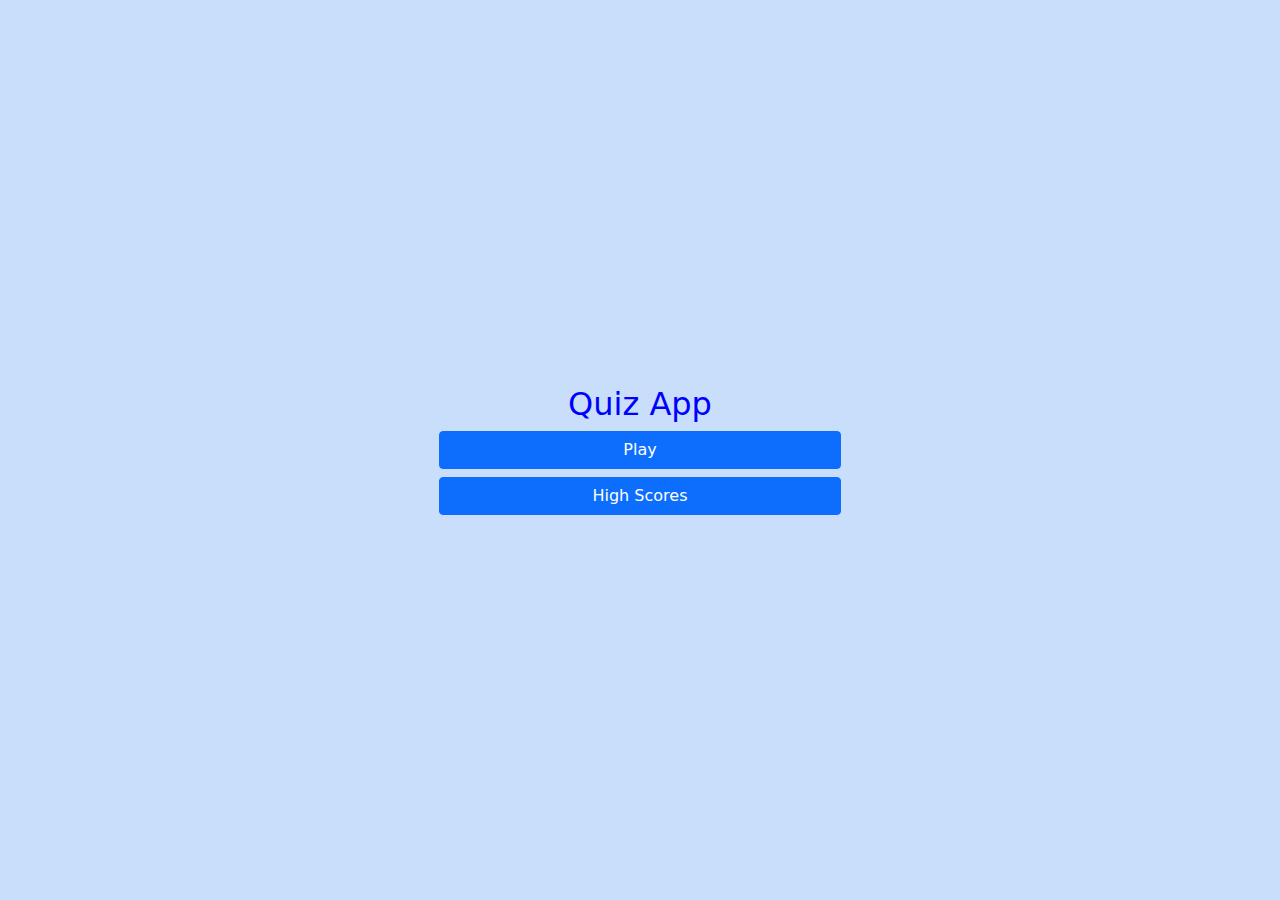
<file: index.html>
<!DOCTYPE html>
<html lang="en">
  <head>
    <meta charset="UTF-8" />
    <meta http-equiv="X-UA-Compatible" content="IE=edge" />
    <meta name="viewport" content="width=device-width, initial-scale=1.0" />
    <title>Quiz App</title>
    <link rel="stylesheet" href="css/bootstrap.min.css" />
    <link rel="stylesheet" href="style.css" />
  </head>
  <body>
    <div class="page">
      <div class="flex-container-col container-fluid col-md-4">
        <h2 class="text-center header">Quiz App</h2>
        <div class="btn-container d-grid">
          <a class="link btn btn-primary mb-2" href="./game.html">Play</a>
          <button class="btn btn-primary">High Scores</button>
        </div>
      </div>
    </div>

    <!-- bootstrap js -->
    <script src="js/bootstrap.min.js"></script>
    <!-- js -->
  </body>
</html>
</file>
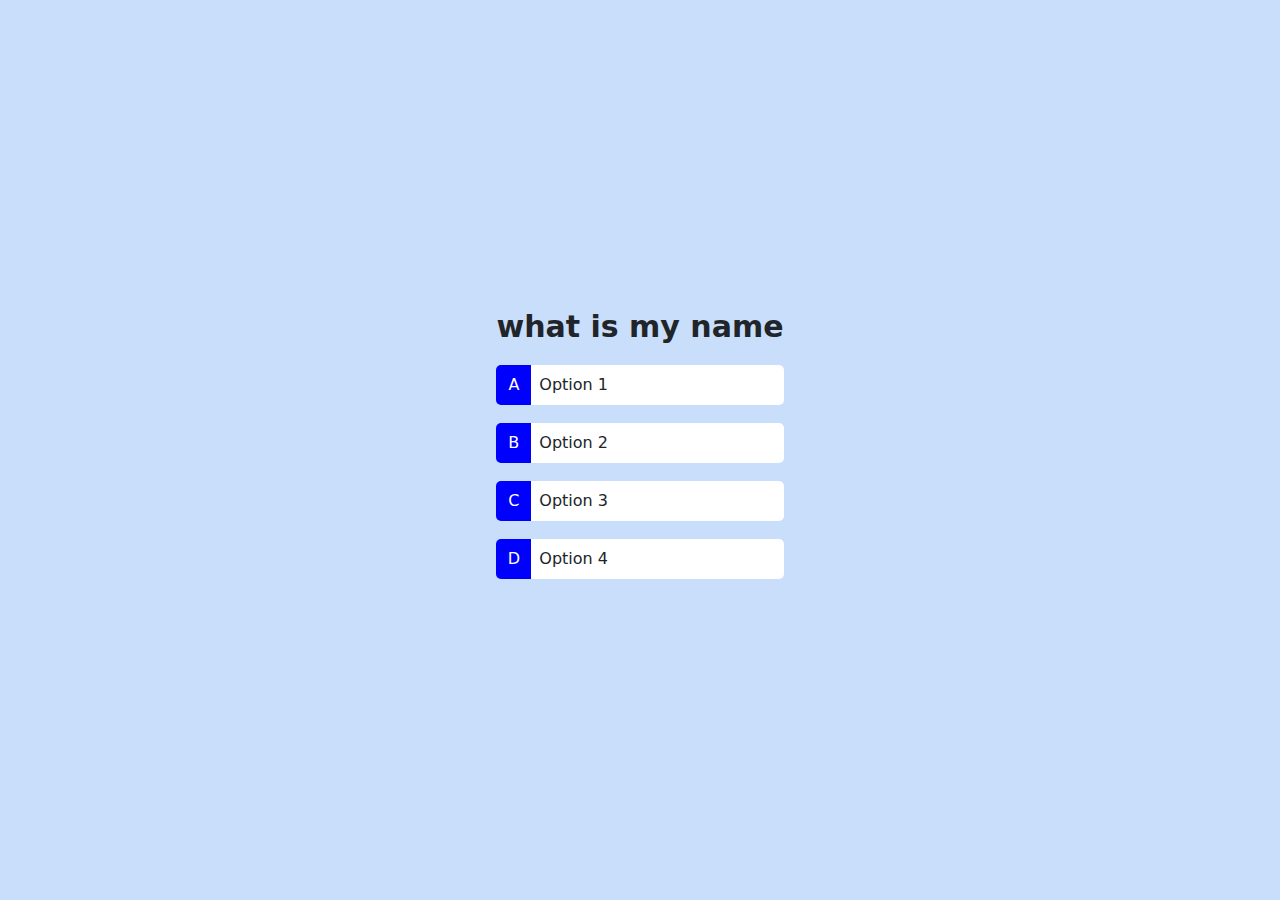
<file: game.html>
<!DOCTYPE html>
<html lang="en">
  <head>
    <meta charset="UTF-8" />
    <meta http-equiv="X-UA-Compatible" content="IE=edge" />
    <meta name="viewport" content="width=device-width, initial-scale=1.0" />
    <title>Quiz Page</title>
    <link rel="stylesheet" href="css/bootstrap.min.css" />
    <link rel="stylesheet" href="style.css" />
  </head>
  <body>
    <div class="page">
      <div class="flex-container-column">
        <p class="question" id="question">
          What is the answer to this question ?
        </p>
        <div class="flex-container-column options" id="options">
          <div class="option-container flex-container-row mb-2">
            <span class="option-letter center mr-2">A</span>
            <span class="option-text-container px-2 py-2"
              ><p class="option-text" id="option1" data-number="1">Option 1</p></span
            >
          </div>
          <div class="option-container flex-container-row mb-2">
            <span class="option-letter center mr-2">B</span>
            <span class="option-text-container px-2 py-2"
              ><p class="option-text" id="option2" data-number="2">Option 2</p></span
            >
          </div>
          <div class="option-container flex-container-row mb-2">
            <span class="option-letter center mr-2">C</span>
            <span class="option-text-container px-2 py-2"
              ><p class="option-text" id="option3" data-number="3">Option 3</p></span
            >
          </div>
          <div class="option-container flex-container-row mb-2">
            <span class="option-letter center mr-2">D</span>
            <span class="option-text-container px-2 py-2"
              ><p class="option-text" id="option4" data-number="4">Option 4</p></span
            >
          </div>
        </div>
      </div>
    </div>








        <!-- bootstrap js -->
        <script src="js/bootstrap.min.js"></script>
        <!-- js -->
        <script src="app.js"></script>
    
  </body>
</html>
</file>
<file: style.css>
/* style guide */

/* 

**** Class and ID Nomenclature
classes are written using kebab case e.g class-name
ids are written using camel case e.g. idName

>>>>>>>>>>>>>>>>>>>>>>>>>>>>>>>>>>>>>>>>>>>>>>>>>>>>>>>>>>>>


**** Container Classes
page/center: 
 - setting class of an element to page centers it's content

flex-container-col:
 - setting class of an element to container-col sets it's display to flex and flex direction to column

flex-container-row:
 - setting class of an element to container-row sets it's display to flex and flex direction to row

*/

/* variables */
:root {
  --color-lemon: rgb(175, 255, 47); /*dont use for text*/
  --color-white: #fff;
  --color-black: #000;
}

/* reset */
* {
  box-sizing: border-box;
  margin: 0;
  padding: 0;
}

/* main styling */

body {
  background-color: rgb(200, 222, 250);
}
.page,
.center {
  display: flex;
  justify-content: center;
  align-items: center;
  height: 100vh;
}

.flex-container-col {
  display: flex;
  flex-direction: column;
  height: auto;
}

.flex-container-row {
  display: flex;
  flex-direction: row;
}

.link {
  color: var(--color-white);

  text-decoration: none;
}

.header {
  color: blue;
}

.question {
  font-weight: bold;
  font-size: 30px;
}

.option-container {
  height: 50px;
  width: 100%;
  border-top-left-radius: 5px;
  border-bottom-left-radius: 5px;
  cursor: pointer;
}

.option-letter {
  width: 40px;
  height: 40px;
  background-color: blue;
  color: var(--color-white);
  text-align: center;
  border-top-left-radius: 5px;
  border-bottom-left-radius: 5px;
}

.option-text-container {
  display: flex;
  background-color: var(--color-white);
  width: 100%;
  height: 40px;
  border-top-right-radius: 5px;
  border-bottom-right-radius: 5px;
}

.option-text {
  font-size: 16px;
}
</file>
